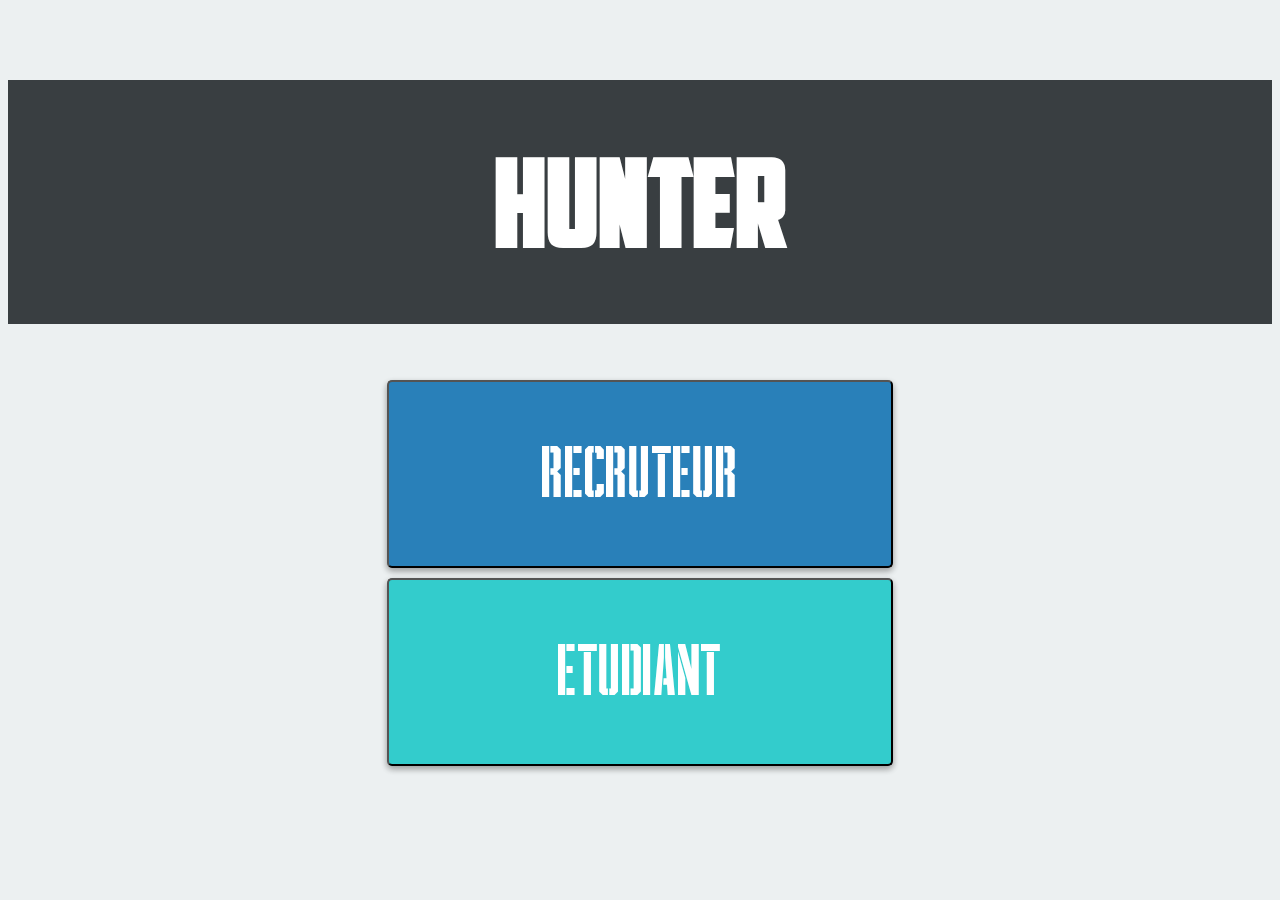
<file: jersey-skeleton-master/server/src/main/webapp/index.html>
<!DOCTYPE html>
<html>
<head>
<meta charset="UTF-8">
<link href="style.css" rel="stylesheet">
<script src="//code.jquery.com/jquery-3.1.1.min.js"></script>
<script src="all.js"></script>
<script src="boutons.js"></script>
<title>Accueil</title>
</head>
    
    <div id="header"><h1 id="titre">HUNTER</h1></div> 
<body>	
    
    <div>
        <button id="recruteur" class="btn btn-default">RECRUTEUR</button>
        <button id="etudiant" class="btn btn-default">ETUDIANT</button>
        
    </div>
    <div id="container">
        <div class="row">
        <div class="col-md-6">
            <div class="form-group">
                <h1 id="inscrire">S'inscrire en tant qu'étudiant</h1>
                <div id="erreur"> <p>Il vous manque un mot de passe</p> </div>
                <input type="text" name="userdb" id="userdb" placeholder="Login ?" class="form-control"/>
                <input type="text" name="user" id="aliasdb" placeholder="Nom ?" class="form-control"/>
                <input type="text" name="email" id="emaildb" placeholder="Email ?" class="form-control"/>
                <input type="password" name="user" id="passwddb" placeholder="Mot de passe ?" class="form-control"/>
            </div>
            <div class="btn-group" role="group">
                <button type="button" id="post-bdd" class="btn btn-primary">Sauver</button>
            </div>
        </div>
        <div class="col-md-7">
            <h1 id="identifier">S'identifier</h1>
            <div id="erreurConnexion"> <p>Le login ou le mot de passe a été mal saisi</p> </div>
            <input type="text" name="userlogin" id="userlogin" placeholder="Login" class="form-control"/>
            <input type="password" name="user" id="passwdlogin" placeholder="Password" class="form-control"/>
            <br/>
            <button id="read-forall" class="btn btn-default">S'identifier</button>
            <br/>
        </div>
    </div>
    </div>
    
     <div id="container_recruteur">
        <div class="row">
        <div class="col-md-6">
            <div class="form-group">
                <h1 id="inscrire">S'inscrire en tant que recruteur</h1>
                <input type="text" name="userdb" id="userdb2" placeholder="Nom" class="form-control"/>
                <input type="text" name="user" id="aliasdb2" placeholder="Prenom" class="form-control"/>
                <input type="text" name="email" id="emaildb2" placeholder="Email" class="form-control"/>
                <input type="text" name="user" id="adresse" placeholder="Adresse" class="form-control"/>
                <input type="text" name="user" id="siret" placeholder="Siret" class="form-control"/>
                <input type="password" name="user" id="passwddb2" placeholder="Mot de passe" class="form-control"/>
            </div>
            <div class="btn-group" role="group">
                <button type="button" id="post-bdd2" class="btn btn-primary">Sauver</button>
            </div>
        </div>
        <div class="col-md-7">
            <h1 id="identifier">S'identifier</h1>
            <input type="text" name="userlogin" id="userlogin" placeholder="Login" class="form-control"/>
            <input type="password" name="user" id="passwdlogin" placeholder="Password" class="form-control"/>
            <br/>
            <button id="read-forall" class="btn btn-default">S'identifier</button>
            <br/>
        </div>
    </div>
    </div>
    
    <div id="profil">
        <h1 id="profil_candidats">Bienvenue</h1>
        <script>
            
        </script>
        
    </div>
    
    <div id="div_offres_candidat">
        <h1 id="offres_candidat">Offres proposées</h1>
    </div>
    
    <div id="div_offres">
        <h1 id="offres">Mes offres</h1>
        <button id="read-forall2" class="btn btn-default">Ajouter</button>
        <button id="read-forall2" class="btn btn-default">Supprimer</button>
        <button id="profil_candidat" class="btn btn-default">Profils candidats</button>
    </div>
    
    <div id="candidats">
    <div class="row" style="margin-top: 1em;">
        <div class="panel panel-info">
            <h1 id="offres">Liste des candidats</h1>
            <div class="panel-body" id="reponse">
            </div>
        </div>
    </div>
    </div>
    <div id="retour"> 
       
    </div>
    <script>
        $("#container").hide();
        $("#container_recruteur").hide();
        $("#erreurConnexion").hide();
        $("#erreur").hide();
        $("#etudiant").click(function () {getInscription()});
        $("#recruteur").click(function () {getInscriptionRecruteur()});
        $("#post-bdd").click(function () {postUserBdd(
				    $('#userdb').val(),
				    $('#aliasdb').val(),
				    $('#emaildb').val(),
				    $('#passwddb').val())});
        $("#read-forall").click(function () {getForAll()});
        $("#div_offres_candidat").hide();
        $("#div_offres").hide();
        $("#candidats").hide();
        $("#profil").hide();
        //$("#retour").click(function() {getRetour()});
        $("#post-bdd2").click(function() {postRecruteurBdd(
                    $('#userdb2').val(),
                    $('#aliasdb2').val(),
                    $('#emaildb2').val(),
                    $('#adresse').val(),
                    $('#siret').val(),
                    $('#passwddb2').val()
        )});
    </script>
     <script type="text/javascript" src="https://ajax.googleapis.com/ajax/libs/jquery/1.10.0/jquery.min.js"></script>
        <script type="text/javascript">
            $(document).ready(function() {
                $(".button").click(function(e) {
                    var parentOffset = $(this).offset(),
                        cursorX      = e.pageX - parentOffset.left,
                        cursorY      = e.pageY - parentOffset.top;

                    $(this).children(".ripple").remove();
                    $(this).append("<div class=\"ripple\"></div>");
                    $(this).children(".ripple").css({"left" : cursorX + "px", "top" : cursorY + "px"});

                    $(".ripple").one("webkitAnimationEnd mozAnimationEnd oAnimationEnd\
                                      oanimationend animationend", function() {
                        alert("Done");
                    });
                });
            });
        </script>
</body>
</html>
</file>
<file: jersey-skeleton-master/server/src/main/webapp/style.css>
@font-face {
	font-family: "police";
	src: url('polices/American Captain.ttf');
}

@font-face {
	font-family: "police2";
	src: url('polices/Bellerose.ttf');
}

@font-face {
	font-family: "police3";
	src: url('polices/grenade.ttf');
}

@font-face {
	font-family: "police4";
	src: url('polices/BebasNeue.otf');
}

#titre {
	text-align: center;
	font-size: 120px;
    padding: 50px;
    background:#393E41; 
    color: white;
    font-family: "police";
}

#offres {
	text-align: center;
	font-size: 30px;
    background: #C44C51;
    padding: 20px;
    color: white;
    font-family: "police2";
}

#offres_candidat {
	text-align: center;
	font-size: 30px;
    background: #C44C51;
    padding: 20px;
    color: white;
    font-family: "police2";
}

#profil_candidats {
	text-align: center;
	font-size: 30px;
    margin-top: -100px;
    background: #2980B9;
    padding: 20px;
    color: white;
    font-family: "police4";
}

#inscrire {
    font-family: "police2";
}

#identifier {
    font-family: "police2";
}

body {
	background: #ECF0F1;
}

.col-md-6 {
    float:left;
    margin-left: 20%;
    width: 40%;
}

.col-md-7 {
    float: left;
    width: 40%;
}

input {
    border: 1px solid white;
}

input::placeholder {
  color: grey;
}

#userdb {
    margin-left: auto;
    margin-right: auto;
    width: 50%;
    padding: 10px;
    border-radius: 5px;
    background: white;
    margin-bottom: 10px;
}

#userdb2 {
    margin-left: auto;
    margin-right: auto;
    width: 50%;
    padding: 10px;
    border-radius: 5px;
    background: white;
    margin-bottom: 10px;
}

.form-control {
    background: white;
}

#aliasdb {
    margin-left: auto;
    margin-right: auto;
    width: 50%;
    padding: 10px;
    border-radius: 5px;
    background: white;
    margin-bottom: 10px;
}

#emaildb {
    margin-left: auto;
    margin-right: auto;
    width: 50%;
    padding: 10px;
    border-radius: 5px;
    background: white;
    margin-bottom: 10px;
}

#passwddb {
    margin-left: auto;
    margin-right: auto;
    width: 50%;
    padding: 10px;
    border-radius: 5px;
    background: white;
    margin-bottom: 10px;
}

#aliasdb2 {
    margin-left: auto;
    margin-right: auto;
    width: 50%;
    padding: 10px;
    border-radius: 5px;
    background: white;
    margin-bottom: 10px;
}

#emaildb2 {
    margin-left: auto;
    margin-right: auto;
    width: 50%;
    padding: 10px;
    border-radius: 5px;
    background: white;
    margin-bottom: 10px;
}

#passwddb2 {
    margin-left: auto;
    margin-right: auto;
    width: 50%;
    padding: 10px;
    border-radius: 5px;
    background: white;
    margin-bottom: 10px;
}

#adresse {
    margin-left: auto;
    margin-right: auto;
    width: 50%;
    padding: 10px;
    border-radius: 5px;
    background: white;
    margin-bottom: 10px;
}

#siret {
    margin-left: auto;
    margin-right: auto;
    width: 50%;
    padding: 10px;
    border-radius: 5px;
    background: white;
    margin-bottom: 10px;
}


#userlogin {
    margin-left: auto;
    margin-right: auto;
    width: 50%;
    padding: 10px;
    border-radius: 5px;
    background: white;
    margin-bottom: 10px;
}

#passwdlogin {
    margin-left: auto;
    margin-right: auto;
    width: 50%;
    padding: 10px;
    border-radius: 5px;
    background: white;
    margin-bottom: 10px;
}

#post-bdd {
    border-radius: 5px;
    border: 1px solid #F05941;
    padding: 10px 40px 10px 35px;
    background: #F05941;
    color: white;
    font-family: arial;
    box-shadow: 0 3px 6px rgba(0, 0, 0, .16),
                0 3px 6px rgba(0, 0, 0, .23);
}

#post-bdd:hover {
    box-shadow: 0 10px 20px rgba(0, 0, 0, .19),
                0 6px 6px rgba(0, 0, 0, .23);
}

#post-bdd2 {
    border-radius: 5px;
    border: 1px solid #F05941;
    padding: 10px 40px 10px 35px;
    background: #F05941;
    color: white;
    font-family: arial;
    box-shadow: 0 3px 6px rgba(0, 0, 0, .16),
                0 3px 6px rgba(0, 0, 0, .23);
}

#post-bdd2:hover {
    box-shadow: 0 10px 20px rgba(0, 0, 0, .19),
                0 6px 6px rgba(0, 0, 0, .23);
}

#read-forall {
    border-radius: 5px;
    border: 1px solid #F05941;
    padding: 10px 40px 10px 35px; 
    background: #F05941;
    color: white;
    font-family: arial;
    box-shadow: 0 3px 6px rgba(0, 0, 0, .16),
                0 3px 6px rgba(0, 0, 0, .23);
}

#read-forall:hover {
    box-shadow: 0 10px 20px rgba(0, 0, 0, .19),
                0 6px 6px rgba(0, 0, 0, .23);
}

#profil_candidat {
    border-radius: 5px;
    padding: 10px 40px 10px 35px;
    color: white;
    font-family: arial;
    margin-left: 70%;
    background: #FFB6B8;
}

.fond {
    height: 500px;
    background: #C4D7ED;
}

#recruteur {
    margin-left: auto;
    display: block;
    margin : auto;
    width: 40%;
    border-radius: 5px;
    margin-bottom: 10px;
    margin-top: -25px;
    background: #2980B9;
    padding: 50px 40px; 
    font-family: "police3";
    font-size: 70px;
    color:white;
    
    cursor: pointer;
    overflow: hidden;
    box-shadow: 0 3px 6px rgba(0, 0, 0, .16),
                0 3px 6px rgba(0, 0, 0, .23);
    -webkit-transition: box-shadow .3s;
    transition: box-shadow .3s;
    -webkit-transform: translate(-50%, -50%, 0);
    transform: translate(-50%, -50%, 0);
    -webkit-user-select: none;
    -moz-user-select: none;
    -ms-user-select: none;
    -o-user-select: none;
    user-select: none;
}
#recruteur:hover {
    box-shadow: 0 10px 20px rgba(0, 0, 0, .19),
                0 6px 6px rgba(0, 0, 0, .23);
}

#etudiant {
    margin-left: auto;
    display: block;
    margin : auto;
    width: 40%;
    border-radius: 5px;
    background: #33CCCC;
    padding: 50px 40px; 
    font-family:"police3";
    font-size: 70px;
    color:white;
    
    cursor: pointer;
    overflow: hidden;
    box-shadow: 0 3px 6px rgba(0, 0, 0, .16),
                0 3px 6px rgba(0, 0, 0, .23);
    -webkit-transition: box-shadow .3s;
    transition: box-shadow .3s;
    -webkit-transform: translate(-50%, -50%, 0);
    transform: translate(-50%, -50%, 0);
    -webkit-user-select: none;
    -moz-user-select: none;
    -ms-user-select: none;
    -o-user-select: none;
    user-select: none;
}

#etudiant:hover {
    box-shadow: 0 10px 20px rgba(0, 0, 0, .19),
                0 6px 6px rgba(0, 0, 0, .23);
}

.ripple {
    position: absolute;
    opacity: 0;
    border-radius: 50%;
    width: 2px;
    height: 2px;
    background-color: rgba(255, 255, 255, .35);
    -webkit-animation-duration: 1s;
    animation-duration: 1s;
    -webkit-animation-name: ripple;
    animation-name: ripple;
}
@-webkit-keyframes ripple {
    0% {
        opacity: 1;
    }
    100% {
        -webkit-transform: scale(165);
    }
}
@keyframes ripple {
    0% {
        opacity: 1;
    }
    100% {
        transform: scale(165);
    }
}
</file>
